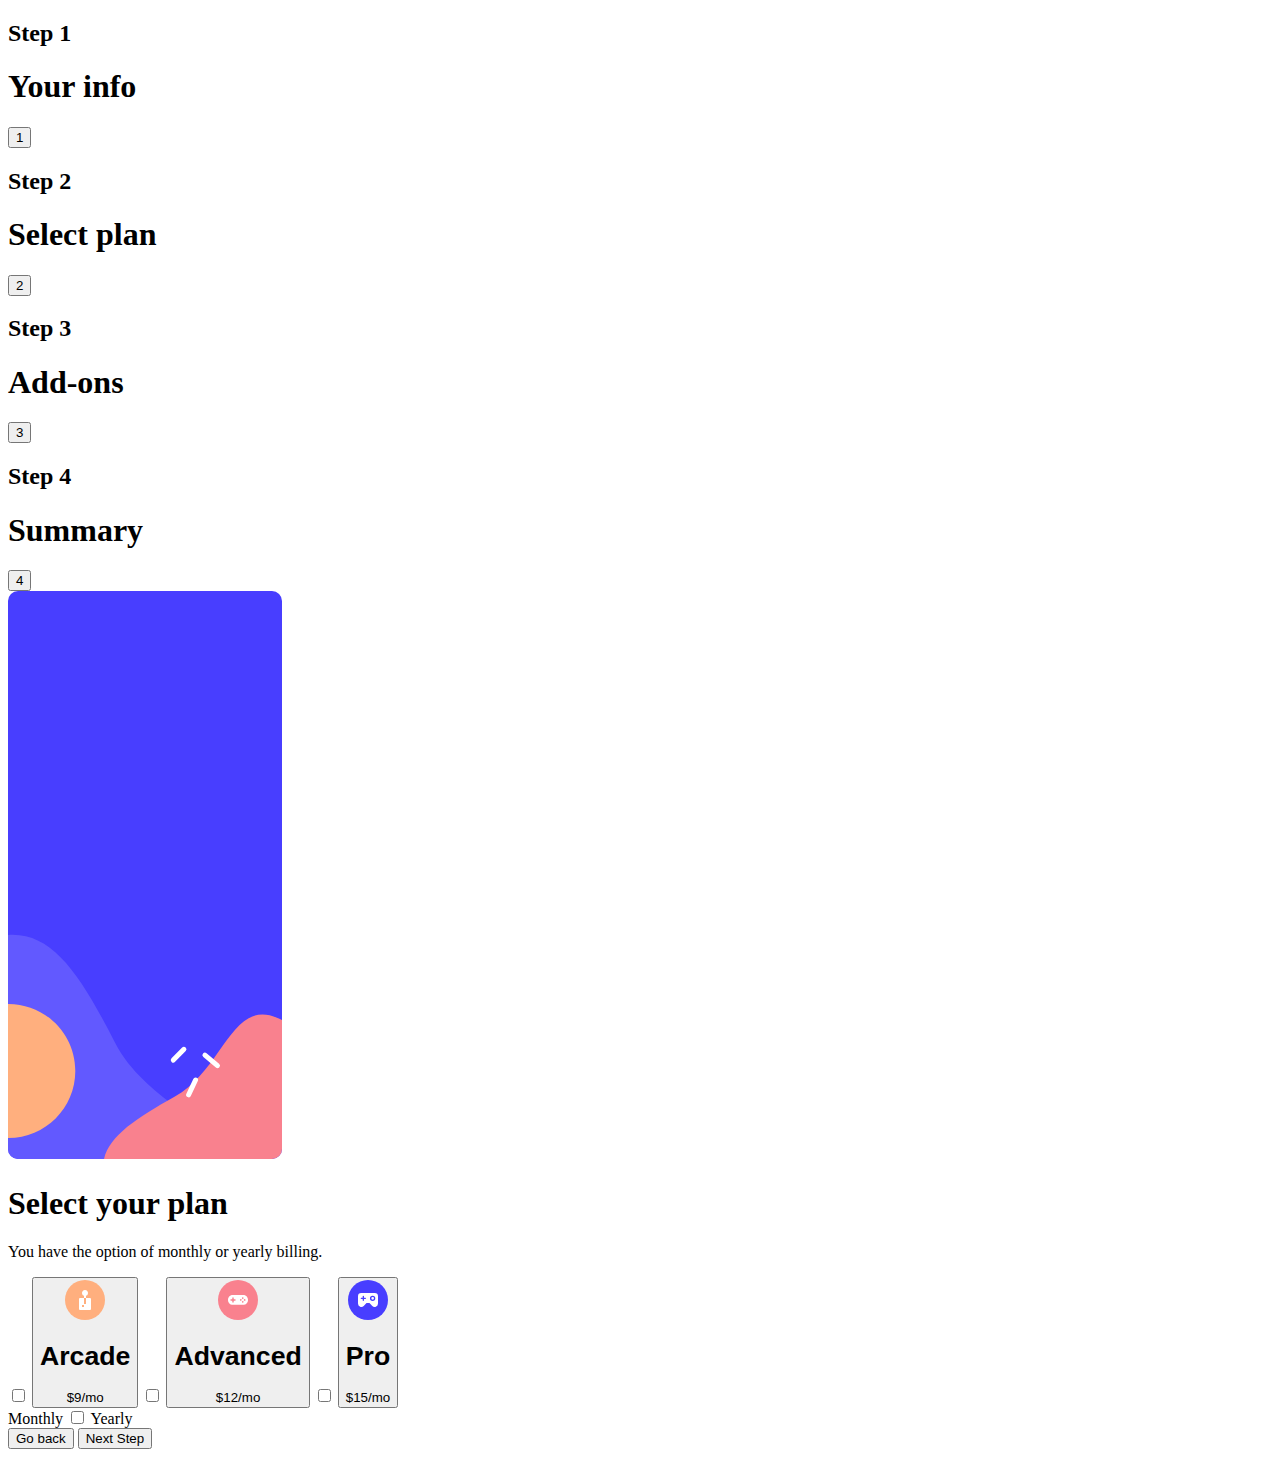
<file: page2.html>
<!DOCTYPE html>
<html lang="en">
  <head>
    <meta charset="UTF-8" />
    <meta name="viewport" content="width=device-width, initial-scale=1.0" />
    <title>Frontend Mentor | Multi-step form</title>
  </head>
  <body>
    <div class="flex wrapper">
      <header>
        <nav class="flex">
          <div class="flex">
            <label for="pg-one" class="hidden">
              <h2>Step 1</h2>
              <h1>Your info</h1>
            </label>
            <button class="pg-btn btn" name="pg-one">1</button>
          </div>
          <div class="flex">
            <label for="pg-two" class="hidden">
              <h2>Step 2</h2>
              <h1>Select plan</h1>
            </label>
            <button class="pg-btn btn" id="active" name="pg-two">
              2
            </button>
          </div>
          <div class="flex">
            <label for="pg-three" class="hidden">
              <h2>Step 3</h2>
              <h1>Add-ons</h1>
            </label>
            <button class="pg-btn btn" name="pg-three">3</button>
          </div>
          <div class="flex">
            <label for="pg-four" class="hidden">
              <h2>Step 4</h2>
              <h1>Summary</h1></label
            >
            <button class="pg-btn btn" name="pg-four">4</button>
          </div>
        </nav>
        <img
          srcset="
            ./assets/images/bg-sidebar-mobile.svg  375w,
            ./assets/images/bg-sidebar-desktop.svg 274w
          "
          sizes="(max-width: 600px) 375px,274px
          "
          src="./assets/images/bg-sidebar-desktop.svg"
          alt="illustration.png"
        />
      </header>
      <main class="flex main">
        <form action="#">
          <div class="main-header">
            <h1 class="main-header_h1">Select your plan</h1>
            <p class="main-header_p">You have the option of monthly or yearly billing.</p>
          </div>
          <div class="main-body">
            <label>
              <input type="checkbox" name="" id="">
              <button type="button" class="btn">
                <img src="/assets/images/icon-arcade.svg" alt="Arcade" />
                <h1>Arcade</h1> <span class="price">$9/mo</span>
              </button>
            </label>
        <label>
          <input type="checkbox" name="" id="">
          <button type="button" class="btn">
            <img src="./assets/images/icon-advanced.svg" alt="Advanced" />
            <h1>Advanced</h1> <span class="price">$12/mo</span>
          </button>
        </label>
        <label>
          <input type="checkbox" name="" id="">
          <button type="button" class="btn">
            <img src="./assets/images/icon-pro.svg" alt="Pro" />
            <h1>Pro</h1> <span class="price">$15/mo</span>
          </button>
        </label>
        <div class="flex toggle">
        </button>  
          <label for="billing">Monthly</label>
          <label class="switch"
            ><input type="checkbox" name="billing" id="billing" />
            <span class="slider round"></span
          ></label>
          <label for="billing">Yearly</label>
        </button>
        </div>
          </div>
        </form>
      </main>
      <div class="btn-footer">
        <button type="button" class="btn back">Go back</button>
        <button type="button" class="btn next">Next Step</button>
      </div>
    </div>
  </body>
</html>
</file>
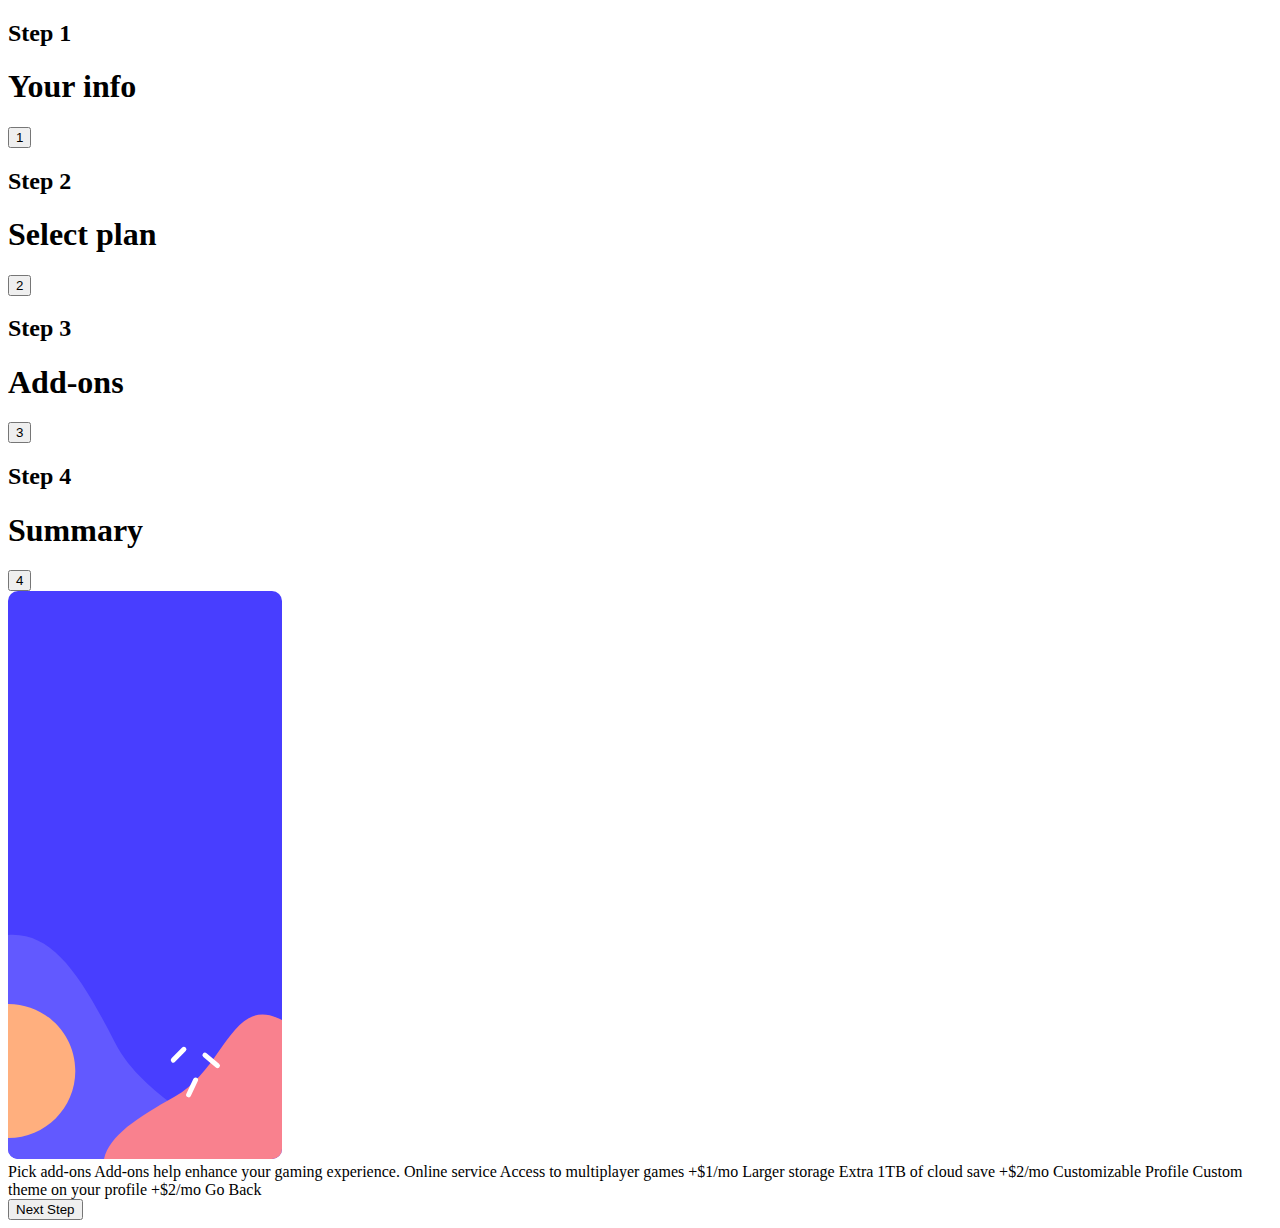
<file: page3.html>
<!DOCTYPE html>
<html lang="en">
  <head>
    <meta charset="UTF-8" />
    <meta name="viewport" content="width=device-width, initial-scale=1.0" />
    <title>Frontend Mentor | Multi-step form</title>
  </head>
  <body>
    <header>
      <nav class="flex-container">
        <div class="flex-container">
          <label for="page-one" class="hidden">
            <h2>Step 1</h2>
            <h1>Your info</h1>
          </label>
          <button class="page-buttons buttons" name="page-one">1</button>
        </div>
        <div class="flex-container">
          <label for="page-two" class="hidden">
            <h2>Step 2</h2>
            <h1>Select plan</h1>
          </label>
          <button class="page-buttons buttons" id="active" name="page-two">
            2
          </button>
        </div>
        <div class="flex-container">
          <label for="page-three" class="hidden">
            <h2>Step 3</h2>
            <h1>Add-ons</h1>
          </label>
          <button class="page-buttons buttons" name="page-three">3</button>
        </div>
        <div class="flex-container">
          <label for="page-four" class="hidden">
            <h2>Step 4</h2>
            <h1>Summary</h1></label
          >
          <button class="page-buttons buttons" name="page-four">4</button>
        </div>
      </nav>
      <img
        srcset="
          ./assets/images/bg-sidebar-mobile.svg  375w,
          ./assets/images/bg-sidebar-desktop.svg 274w
        "
        sizes="(max-width: 600px) 375px,274px
          "
        src="./assets/images/bg-sidebar-desktop.svg"
        alt="illustration.png"
      />
    </header>
    <!-- Sidebar end -->
    <main>
      Pick add-ons Add-ons help enhance your gaming experience. Online service
      Access to multiplayer games +$1/mo Larger storage Extra 1TB of cloud save
      +$2/mo Customizable Profile Custom theme on your profile +$2/mo Go Back
    </main>
    <button type="button" class="buttons">Next Step</button>
  </body>
</html>
</file>
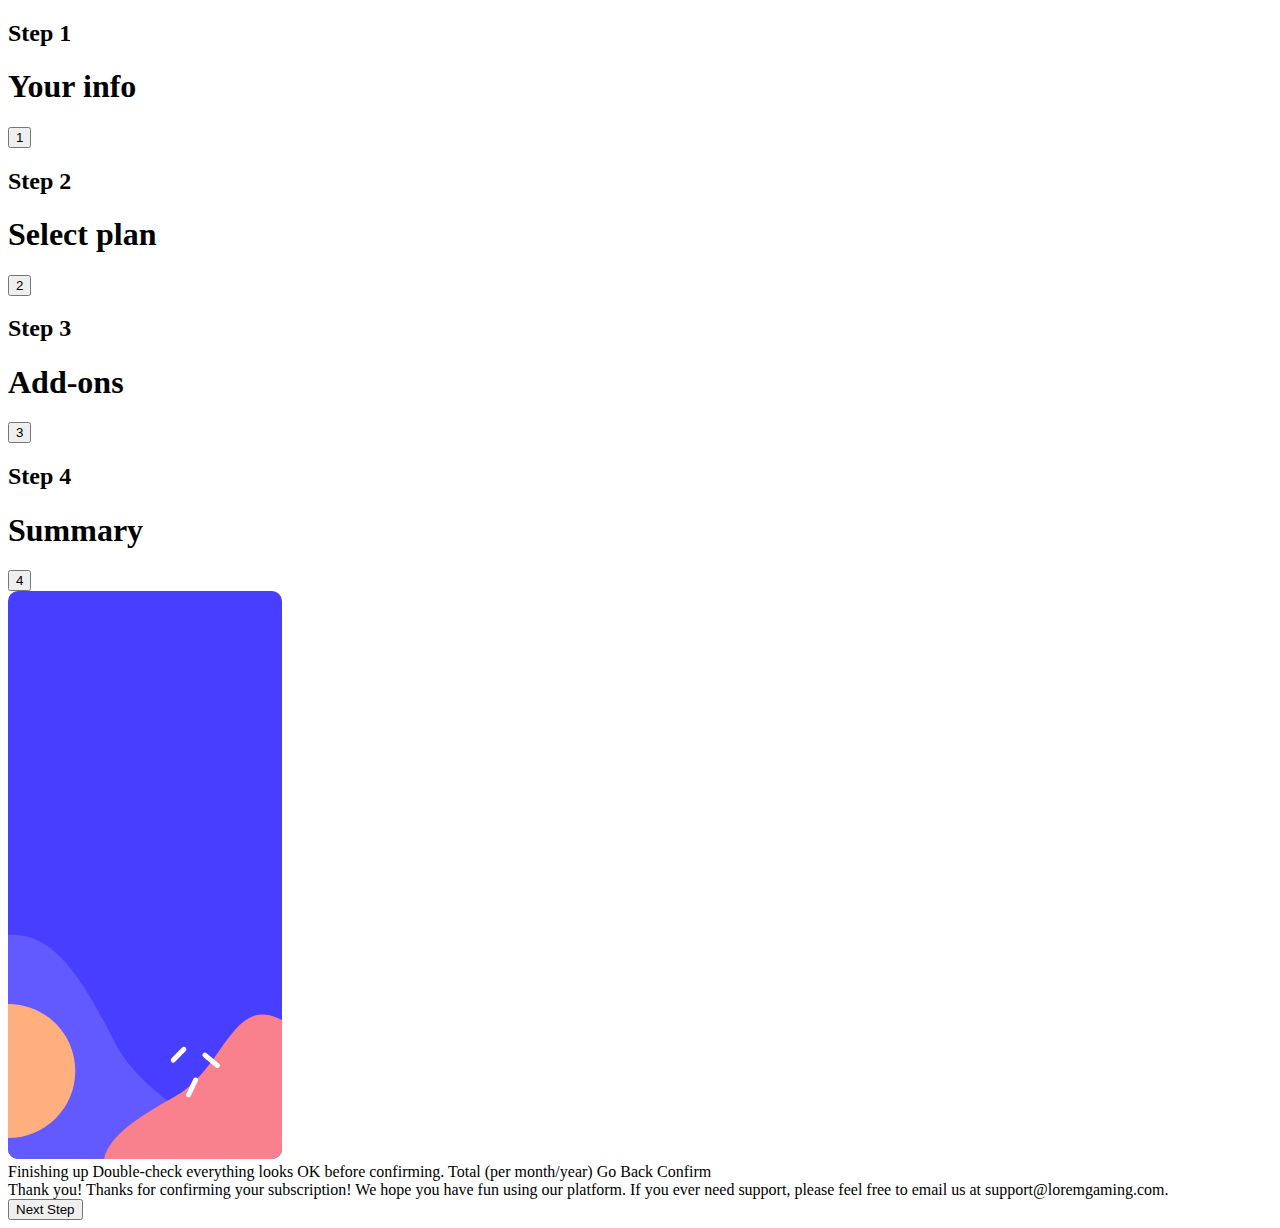
<file: page4.html>
<!DOCTYPE html>
<html lang="en">
  <head>
    <meta charset="UTF-8" />
    <meta name="viewport" content="width=device-width, initial-scale=1.0" />
    <title>Frontend Mentor | Multi-step form</title>
  </head>
  <body>
    <header>
      <nav class="flex-container">
        <div class="flex-container">
          <label for="page-one" class="hidden">
            <h2>Step 1</h2>
            <h1>Your info</h1>
          </label>
          <button class="page-buttons buttons" name="page-one">1</button>
        </div>
        <div class="flex-container">
          <label for="page-two" class="hidden">
            <h2>Step 2</h2>
            <h1>Select plan</h1>
          </label>
          <button class="page-buttons buttons" id="active" name="page-two">
            2
          </button>
        </div>
        <div class="flex-container">
          <label for="page-three" class="hidden">
            <h2>Step 3</h2>
            <h1>Add-ons</h1>
          </label>
          <button class="page-buttons buttons" name="page-three">3</button>
        </div>
        <div class="flex-container">
          <label for="page-four" class="hidden">
            <h2>Step 4</h2>
            <h1>Summary</h1></label
          >
          <button class="page-buttons buttons" name="page-four">4</button>
        </div>
      </nav>
      <img
        srcset="
          ./assets/images/bg-sidebar-mobile.svg  375w,
          ./assets/images/bg-sidebar-desktop.svg 274w
        "
        sizes="(max-width: 600px) 375px,274px
          "
        src="./assets/images/bg-sidebar-desktop.svg"
        alt="illustration.png"
      />
    </header>
    <!-- Sidebar end -->
    <main>
      Finishing up Double-check everything looks OK before confirming.

      <!-- Dynamically add subscription and add-on selections here -->

      Total (per month/year) Go Back Confirm
    </main>
    <section class="hidden">
      Thank you! Thanks for confirming your subscription! We hope you have fun
      using our platform. If you ever need support, please feel free to email us
      at support@loremgaming.com.
    </section>
    <button type="button" class="buttons">Next Step</button>
  </body>
</html>
</file>
